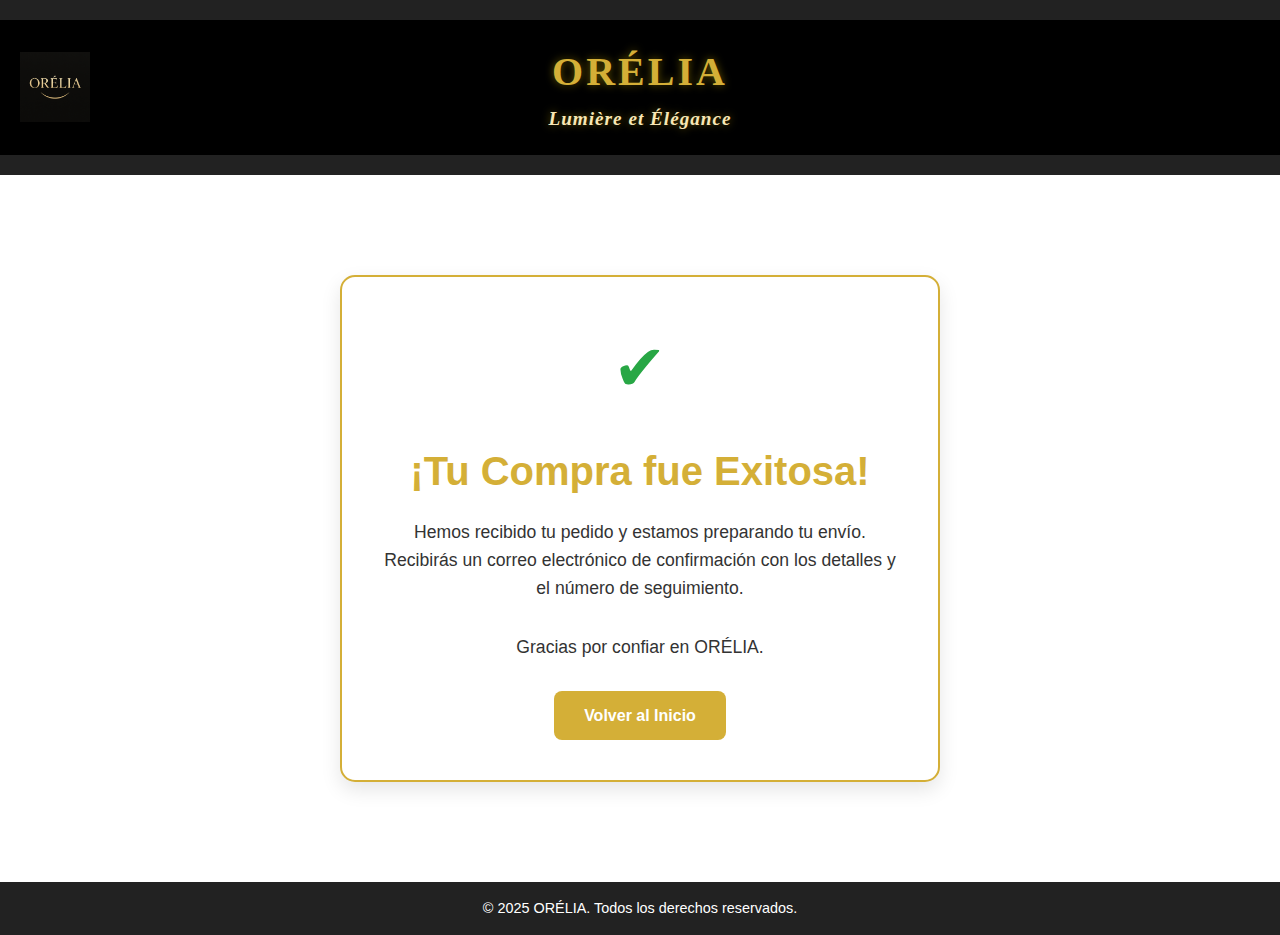
<file: pages/pago_exitoso.html>
<!DOCTYPE html>
<html lang="es">
<head>
    <meta charset="UTF-8">
    <meta name="viewport" content="width=device-width, initial-scale=1.0">
    <title>¡Compra Exitosa! | ORÉLIA</title>
    <link rel="stylesheet" href="../css/style.css"> 
    <link rel="icon" type="image/x-icon" href="../assets/img/logo_orelia.png">
    <style>
        /* Estilos específicos para la página de confirmación */
        .confirmacion-container {
            max-width: 600px;
            margin: 80px auto;
            padding: 40px;
            background-color: #fff;
            border-radius: 15px;
            box-shadow: 0 8px 20px rgba(0, 0, 0, 0.1);
            text-align: center;
            border: 2px solid #d4af37; /* Borde dorado */
        }
        .confirmacion-container h2 {
            color: #d4af37;
            font-size: 2.5rem;
            margin-bottom: 15px;
        }
        .confirmacion-container p {
            color: #333;
            font-size: 1.1rem;
            margin-bottom: 30px;
        }
        .icon-check {
            font-size: 4rem;
            color: #28a745; /* Verde de éxito */
            margin-bottom: 20px;
            display: block;
        }
        .btn-inicio {
            display: inline-block;
            background-color: #d4af37;
            color: white;
            padding: 12px 30px;
            text-decoration: none;
            border-radius: 8px;
            font-weight: bold;
            transition: background-color 0.3s ease;
        }
        .btn-inicio:hover {
            background-color: #b8962e;
        }
    </style>
</head>

<body>
    <header>
        <div class="cabecera">
            <img src="../assets/img/logo_orelia.png" alt="Logo ORÉLIA" class="logo-orelia" loading="lazy">
            <h1>ORÉLIA <span>Lumière et Élégance</span></h1>
        </div>
    </header>

    <main>
        <section class="confirmacion-container">
            <span class="icon-check">✔</span>
            <h2>¡Tu Compra fue Exitosa!</h2>
            <p>Hemos recibido tu pedido y estamos preparando tu envío. Recibirás un correo electrónico de confirmación con los detalles y el número de seguimiento.</p>
            <p>Gracias por confiar en ORÉLIA.</p>
            <a href="../index.html" class="btn-inicio">Volver al Inicio</a>
        </section>
    </main>

    <footer>
        <p>© 2025 ORÉLIA. Todos los derechos reservados.</p>
    </footer>

</body>
</html>
</file>
<file: css/style.css>
/* ====== IMPORTACIÓN DE FUENTES ====== */
@import url('https://fonts.googleapis.com/css2?family=Montserrat:ital,wght@0,100..900;1,100..900&family=Roboto:ital,wght@0,100..900;1,100..900&display=swap');

/* ====== RESETEO GENERAL ====== */
* {
    padding: 0;
    margin: 0;
    box-sizing: border-box;
}

/* ====== VARIABLES GLOBALES ====== */
:root {
    --color-principal: antiquewhite;
    --color-secundario: rgb(215, 126, 8);
    --color-texto: rgb(90, 53, 4);
    --color-dorado: #d4af37;
    --color-fondo-oscuro: #222;
    --color-fondo-claro: #fff;
    --color-hover: #ffd700;
}

/* ====== ESTILOS BASE ====== */
body {
    background-size: cover;
    background-attachment: scroll;
    font-family: 'Segoe UI', Arial, sans-serif;
    background-color: #f4f4f4;
    color: #333;
    line-height: 1.6;
}

/* ====== CABECERA ====== */
.cabecera {
    background-color: #000;
    display: flex;
    align-items: center;
    justify-content: space-between; /* logo izquierda, texto centrado */
    padding: 20px 40px;
    flex-wrap: wrap;
    position: relative;
}
.logo-orelia {
    width: 70px;
    height: auto;
    object-fit: contain;
    position: absolute;
    left: 20px; /* logo hacia el extremo izquierdo */
}

.cabecera h1 {
    font-family: 'Cinzel', serif;
    font-size: 2.5rem;
    color: var(--color-dorado);
    letter-spacing: 3px;
    text-shadow: 0 0 8px rgba(255, 215, 0, 0.4);
    margin: 0 auto; /* centra el texto en el medio */
    text-align: center;
    flex: 1;
}

.cabecera h1 span {
    display: block;
    font-size: 1.2rem;
    color: #f8e7b5;
    font-style: italic;
    letter-spacing: 1px;
}

/* ====== HEADER ====== */
header {
    background-color: var(--color-fondo-oscuro);
    color: white;
    text-align: center;
    padding: 20px 0;
}

header .cabecera {
    display: flex;
    align-items: center;
    justify-content: center;
    gap: 15px;
    flex-wrap: wrap;
}

header img {
    width: 60px;
    height: auto;
}

/* ====== NAV ====== */
nav {
    background-color: #000;
    border-top: 2px solid var(--color-dorado);
    display: flex;
    justify-content: space-between;  /* IZQUIERDA links – DERECHA carrito */
    align-items: center;
    padding: 10px 20px;
}


nav ul {
    display: flex;
    justify-content: space-evenly;
    align-items: center;
    list-style: none;
    margin: 0;
    padding: 0;
    flex-wrap: wrap;
}

nav li {
    margin: 5px 10px;
}

nav a {
    color: white;
    text-decoration: none;
    font-weight: bold;
    transition: color 0.3s ease, transform 0.3s ease;
}

nav a:hover {
    color: var(--color-hover);
    transform: scale(1.05);
}

/* =======================================================
CARRITO LATERAL – ESTILO NEGRO / DORADO PREMIUM
======================================================= */

.carrito-panel {
    position: fixed;
    top: 0;
    right: -350px;               /* oculto inicialmente */
    width: 350px;
    height: 100vh;
    background: #000;            /* fondo negro */
    border-left: 2px solid var(--color-dorado);
    box-shadow: -4px 0 20px rgba(0,0,0,0.5);
    padding: 22px;
    transition: right .35s ease;
    z-index: 9999;
    display: flex;
    flex-direction: column;
    color: var(--color-dorado);
    font-family: 'Montserrat', sans-serif;
}

.carrito-panel.abierto {
    right: 0;
}

/* Título del carrito */
.carrito-panel h3 {
    color: var(--color-dorado);
    font-size: 1.6rem;
    text-align: center;
    margin-bottom: 18px;
    letter-spacing: 1px;
    text-shadow: 0 0 6px rgba(212,175,55,0.6);
}

/* Lista de productos */
#listaCarrito {
    list-style: none;
    padding: 0;
    margin-top: 10px;
    overflow-y: auto;
    flex-grow: 1;
}

#listaCarrito li {
    background: #111;
    border: 1px solid rgba(212,175,55,0.4);
    color: #f4f4f4;
    padding: 12px;
    margin-bottom: 12px;
    border-radius: 8px;
    font-size: 0.95rem;
    box-shadow: 0 0 10px rgba(212,175,55,0.15);
}

/* Botones + / - y eliminar dentro del carrito */
#listaCarrito button {
    background: var(--color-dorado);
    color: black;
    border: none;
    padding: 6px 10px;
    border-radius: 6px;
    cursor: pointer;
    font-weight: bold;
    transition: all .3s ease;
    margin: 4px;
}

#listaCarrito button:hover {
    background: #b8962e;
    transform: scale(1.05);
}

/* Total */
.total {
    font-size: 1.3rem;
    font-weight: bold;
    text-align: center;
    margin-top: 10px;
    padding: 12px;
    color: var(--color-dorado);
    border-top: 1px solid rgba(212,175,55,0.4);
}

/* Botón Finalizar compra */
.comprar-btn {
    width: 100%;
    padding: 12px;
    background: var(--color-dorado);
    color: #000;
    border: none;
    cursor: pointer;
    margin-top: 15px;
    border-radius: 8px;
    font-size: 1rem;
    font-weight: bold;
    transition: all .3s ease;
    box-shadow: 0 4px 12px rgba(212,175,55,0.5);
}

.comprar-btn:hover {
    background: #b8962e;
    transform: translateY(-2px);
}

/* Botón Vaciar carrito */
#vaciarCarrito {
    width: 100%;
    padding: 12px;
    background: #8b0000; /* rojo vino elegante */
    color: white;
    border: none;
    cursor: pointer;
    margin-top: 10px;
    border-radius: 8px;
    font-size: 1rem;
    transition: all .3s ease;
    font-weight: bold;
}

#vaciarCarrito:hover {
    background: #a30000;
    transform: translateY(-2px);
}

/* Icono carrito + contador */
.carrito-btn svg {
    width: 32px;
    height: 32px;
    fill: var(--color-dorado);
    transition: transform .2s ease;
}

.carrito-btn:hover svg {
    transform: scale(1.15);
}

.contador {
    position: absolute;
    top: -6px;
    right: -6px;
    background: crimson;
    color: white;
    border-radius: 50%;
    padding: 3px 7px;
    font-size: 12px;
    font-weight: bold;
    box-shadow: 0 0 6px rgba(255,255,255,0.4);
}


/* ====== MAIN ====== */
main {
    text-align: center;
    padding: 20px;
    background-color: var(--color-fondo-claro);
}

main img {
    width: 100%;
    max-width: 800px;
    border-radius: 10px;
}

main h2 {
    margin-top: 15px;
    color: #333;
}

/* ====== CONTENEDOR VIDEO ====== */
.contenedor-video {
    width: 100%;
    max-width: 800px;
    margin: 0 auto;
    position: relative;
    overflow: hidden;
    border-radius: 10px;
}

.contenedor-video video {
    width: 100%;
    height: auto;
    display: block;
    object-fit: cover;
    border-radius: 10px;
}

/* ====== PRODUCTOS ====== */
#producto {
    padding: 40px 20px;
    text-align: center;
}

#producto h3 {
    margin-bottom: 20px;
    font-size: 1.8rem;
}

.product {
    display: flex;
    flex-wrap: wrap;
    justify-content: center;
    gap: 20px;
}

.card {
    width: 260px;                     /* ancho uniforme */
    height: 400px;                    /* alto fijo, evita cards desiguales */
    border: 1.5px solid #d4af37;      /* borde dorado suave (solid) */
    border-radius: 12px;              /* esquinas redondeadas */
    overflow: hidden;                 /* recorta exceso de imagen o texto */
    display: flex;
    flex-direction: column;           /* organiza el contenido en columnas */
    justify-content: space-between;   /* mantiene el botón al fondo */
    align-items: center;
    background-color: #fff;
    box-shadow: 0 4px 10px rgba(212, 175, 55, 0.3); /* sombra dorada sutil */
    padding: 10px;
    transition: transform 0.3s ease, box-shadow 0.3s ease;
}

.card:hover {
    transform: translateY(-5px);
    box-shadow: 0 6px 14px rgba(212, 175, 55, 0.5); /* sombra más intensa al pasar */
}

/*IMÁGENES UNIFORMES */
.card img {
    width: 100%;
    height: 210px;
    object-fit: cover;
    border-radius: 8px;
    margin-bottom: 10px;
}

.card h4 {
    margin: 10px 0;
    color: #a67c00; /* dorado más oscuro */
    text-shadow: 0 0 3px rgba(0,0,0,0.2);
}

.card p {
    margin-bottom: 8px;
}

.card button {
    background-color: #d4af37;    /* dorado elegante */
    color: #fff;
    border: none;
    border-radius: 8px;
    padding: 10px 25px;
    margin-top: auto;
    font-weight: bold;
    cursor: pointer; transition: all 0.3s ease;
    align-self: center; /* centra horizontalmente */
    box-shadow: 0 4px 10px rgba(212, 175, 55, 0.6); /* sombra atractiva */
}

.card button:hover {
    background-color: #b8962e;
    transform: scale(1.07);
    box-shadow: 0 6px 14px rgba(212, 175, 55, 0.8); /* más brillo al pasar */
}

/* =======================================================
SECCIÓN RESEÑAS – UNIFICADA CON EL ESTILO DE LAS CARDS
======================================================= */

#reseñas h2 {
    color: #333;
    font-weight: 700;
    text-transform: uppercase;
    letter-spacing: 1px;
}

.reseñas-container {
    display: grid;
    grid-template-columns: repeat(auto-fit, minmax(280px, 1fr));
    gap: 25px;
}

.reseña-card {
    background: #ffffff; 
    border: 1px solid #e0e0e0; 
    border-radius: 12px; 
    padding: 20px;
    box-shadow: 0 4px 10px rgba(0,0,0,0.08);
    transition: transform .2s ease, box-shadow .2s ease;
}

.reseña-card:hover {
    transform: translateY(-4px);
    box-shadow: 0 6px 15px rgba(0,0,0,0.12);
}

.reseña-card h4 {
    color: #333;
    font-size: 1.15rem;
    font-weight: 600;
}

.reseña-stars {
    color: #f4b400; 
    font-size: 1.2rem;
    margin-bottom: 10px;
}

.reseña-text {
    color: #555;
    font-size: 0.95rem;
    line-height: 1.5;
}


/* ===========================
FORMULARIO – ESTILO UNIFICADO
=========================== */

form {
    background: #ffffff;
    padding: 25px;
    border-radius: 12px;
    border: 1px solid #ddd;
    box-shadow: 0 6px 18px rgba(0, 0, 0, 0.09);
    max-width: 700px;
    margin: 40px auto;
    transition: box-shadow 0.3s ease, transform 0.3s ease;
}

form:hover {
    transform: translateY(-4px);
    box-shadow: 0 10px 25px rgba(0, 0, 0, 0.14);
}

form label {
    color: #333;
    font-weight: 600;
}

form input,
form textarea {
    width: 100%;
    padding: 12px;
    border: 1px solid #ccc;
    border-radius: 10px;
    margin-top: 8px;
    margin-bottom: 18px;
    font-size: 1rem;
    transition: border-color .2s ease;
}

form input:focus,
form textarea:focus {
    border-color: #c79f6a;
    outline: none;
}

/* BOTÓN ENVIAR – UNIFICADO CON COLORES DE TU PROYECTO */
.btn-enviar {
    display: inline-block;
    background-color: #c79f6a;   /* color dorado elegante */
    color: #fff;
    padding: 12px 25px;
    border: none;
    border-radius: 10px;
    font-size: 1rem;
    font-weight: 600;
    cursor: pointer;
    transition: background-color .2s ease, transform .2s ease, box-shadow .2s ease;
}

.btn-enviar:hover {
    background-color: #b48a57;
    transform: translateY(-2px);
    box-shadow: 0 4px 10px rgba(199, 159, 106, 0.4);
}



/* ====== FOOTER ====== */
footer {
    background-color: var(--color-fondo-oscuro);
    color: white;
    text-align: center;
    padding: 15px 10px;
    font-size: 0.9rem;
}

/* ====== MEDIA QUERIES ====== */
@media (max-width: 768px) {
    header .cabecera {
        flex-direction: column;
        gap: 10px;
    }

    nav ul {
        flex-direction: column;
        gap: 10px;
    }

    .product {
        flex-direction: column;
        align-items: center;
    }

    .card {
        width: 90%;
        height: auto;
    }

    .contenedor-video video {
        width: 100%;
        height: auto;
    }
    @media (max-width: 480px) {
    .logo-orelia {
        width: 50px;
    }
    .card {
        width: 95%;
    }
    #contacto {
        padding: 20px;
    }
}

}
</file>
